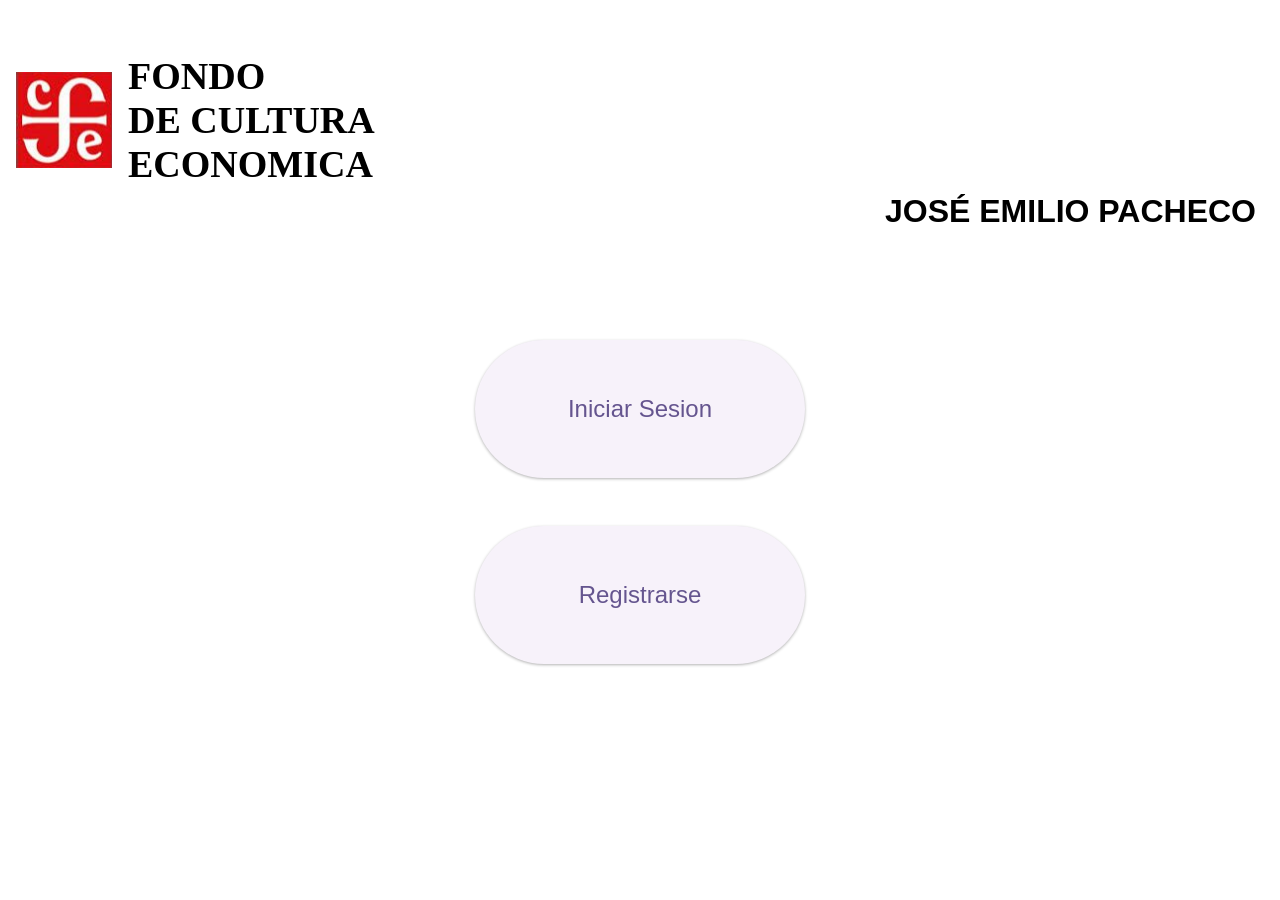
<file: Biblioteca 0.2/index.html>
<!DOCTYPE html>
<html lang="en">
<head>
    <meta charset="UTF-8">
    <meta name="viewport" content="width=device-width, initial-scale=1.0">
    <title>Sesión</title>
    <link rel="stylesheet" href="CSS/style.css">
</head>
<header class="header-container">
    <div class="headerLogo">
        <img src="assets/logoBiblioteca.jpeg" alt="logoBiblioteca">
        <h1>FONDO <br> DE CULTURA <br> ECONOMICA</h1>
    </div>
    <div class="headerTitulo"> 
        <h2>JOSÉ EMILIO PACHECO</h2>
    </div>
</header>
<body>
    <div class="botones-container">
        
            <button class="botonSesion" onclick="window.location.href='inicio.html'">Iniciar Sesion</button>
            <button class="botonSesion" onclick="window.location.href='registro.html'">Registrarse</button>
        
    </div>
</body>
</html>
</file>
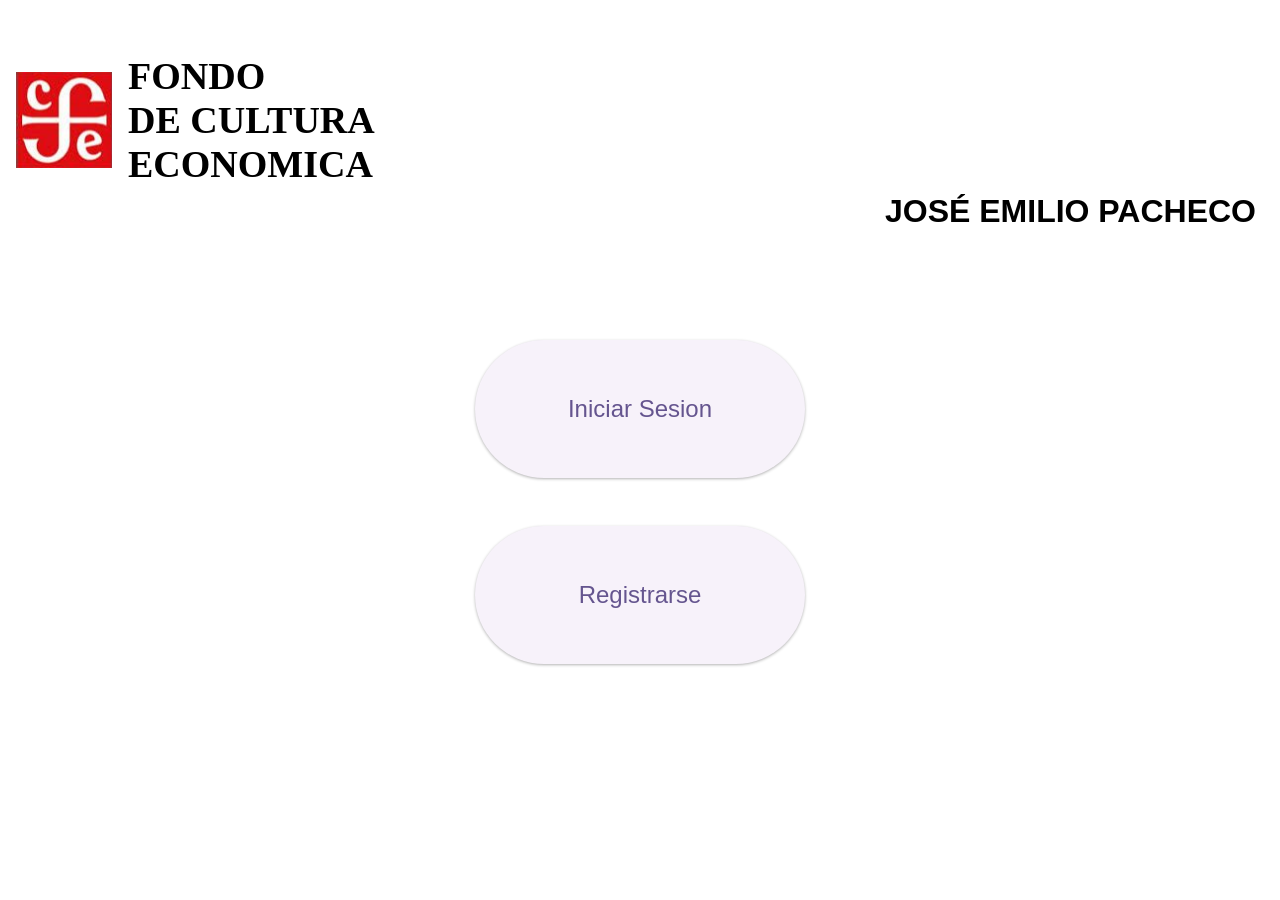
<file: Biblioteca/index.html>
<!DOCTYPE html>
<html lang="en">
<head>
    <meta charset="UTF-8">
    <meta name="viewport" content="width=device-width, initial-scale=1.0">
    <title>Sesión</title>
    <link rel="stylesheet" href="style.css">
</head>
<header class="header-container">
    <div class="headerLogo">
        <img src="assets/logoBiblioteca.jpeg" alt="logoBiblioteca">
        <h1>FONDO <br> DE CULTURA <br> ECONOMICA</h1>
    </div>
    <div class="headerTitulo"> 
        <h2>JOSÉ EMILIO PACHECO</h2>
    </div>
</header>
<body>
    <div class="botones-container">
        
            <button class="botonSesion" >Iniciar Sesion</button>
        
        
            <button class="botonSesion" onclick="window.location.href='registro.html'">Registrarse</button>
        
    </div>
</body>
</html>
</file>
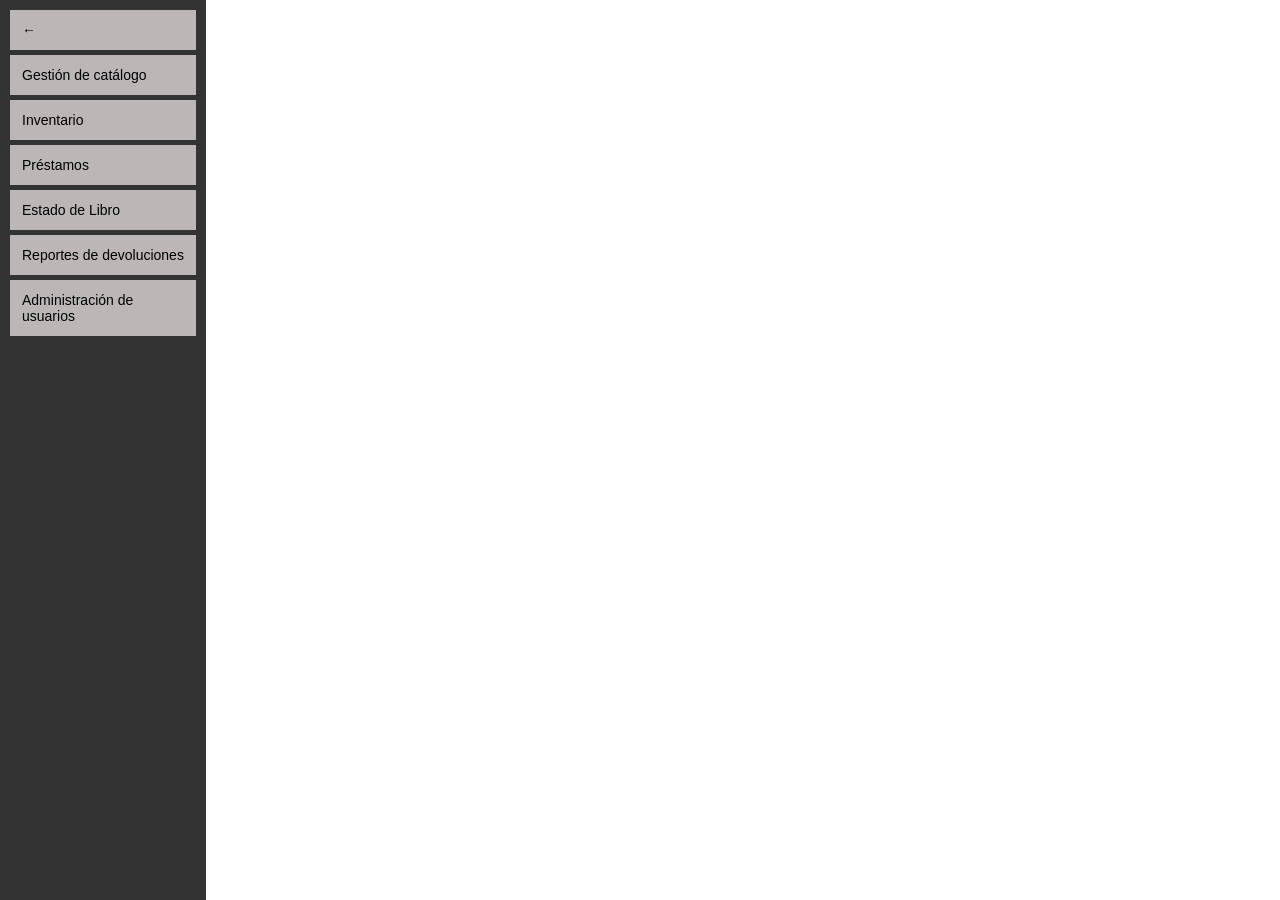
<file: Biblioteca 0.2/desarrollador.html>
<!DOCTYPE html>
<html lang="es">
<head>
  <meta charset="UTF-8" />
  <meta name="viewport" content="width=device-width, initial-scale=1.0"/>
  <title>Biblioteca</title>
  <link rel="stylesheet" href="CSS/styles-desarrollador.css" />
</head>
<body>
  <div class="sidebar">
    <button class="back-btn" onclick="window.location.href='menu.html'">←</button>
    <button class="form active" onclick="mostrarVentana('catalogo')">Gestión de catálogo</button>
    <button class="form active" onclick="mostrarVentana('form-inventario')">Inventario</button>
    <button class="form active" onclick="mostrarVentana('form-prestamos')"> Préstamos</button>
    <button class="form active" onclick="mostrarVentana('form-EstadoDeLibro')">Estado de Libro</button>
    <button onclick="mostrarVentana('form-Reportes')">Reportes de devoluciones</button>
    <button onclick="mostrarVentana('form-ad')"> Administración de usuarios</button>
  </div>

  <div class="main">
    <div class="top-bar">
      <div class="menu">
      
    <!-- Pantalla principal-->
    

 <!-- Pantalla Gestión de Catálogo -->
<div id="catalogo" class="ventana ">
    <div class="catalogo-tabs">
      <button onclick="mostrarFormulario('agregar')">Agregar</button>
      <button  onclick="mostrarFormulario('editar')">Editar</button>
    </div>
    <!-- formulario agregar -->
      <div id="form-agregar" class="formulario active">
        <h2>Agregar</h2>
        <form class="form-libro" action="PHP/Gestion_catalogo.php" method="POST" enctype="multipart/form-data" id="form-agregar-libro">
          <div class="form-row">
            <input type="text" name="titulo" placeholder="Nombre del libro" required />
            <input type="text" name="autor" placeholder="Nombre del Autor" required />
            <input type="text" name="editorial" placeholder="Nombre de la Editorial" required />
          </div>
      
          <select name="seccion" required>
            <option value="Sección 1">Sección 1</option>
            <option value="Sección 2">Sección 2</option>
          </select>
      
          <input type="number" name="disponible" placeholder="Disponible" required />
          <textarea name="descripcion" placeholder="Descripción" required></textarea>
      
          <label>
            Portada del libro
            <input type="file" name="portada" accept="image/*" required />
            <img class="img-down" src="assets/download.png" alt="">
          </label>
      
          <button type="submit" name="agregar" class="btn-agregar">Agregar</button>
        </form>
      </div>
      <!-- formulario editar -->
      <div id="form-editar" class="formulario">
        <h2>Editar</h2>
        <form class="form-libro" action="PHP/Gestion_catalogo.php" method="POST" enctype="multipart/form-data" id="form-editar-libro">
          <div class="form-row">
            <input type="text" name="id_libro" placeholder="Buscar libro por nombre o ID" required />
          </div>
      
          <div class="form-row">
            <input type="text" name="titulo" placeholder="Nombre del libro" required />
            <input type="text" name="autor" placeholder="Nombre del Autor" required />
            <input type="text" name="editorial" placeholder="Nombre de la Editorial" required />
          </div>
      
          <select name="seccion" required>
            <option value="Sección 1">Sección 1</option>
            <option value="Sección 2">Sección 2</option>
          </select>
      
          <input type="number" name="disponible" placeholder="Disponible" required />
          <textarea name="descripcion" placeholder="Descripción" required></textarea>
      
          <label>
            Portada del libro 
            <input type="file" name="portada" accept="image/*" />
            <img class="img-down" src="assets/download.png" alt="">
          </label>
      
          <button type="submit" name="editar" class="btn-agregar">Guardar Cambios</button>
        </form>
      </div>
      
  </div>
    
  <!-- form inventario-->
   <div id="form-inventario" class="ventana">
    <table class="tabla">
      <thead>
        <tr>
          <th>ID_Inven</th>
          <th>Id_Libro</th>
          <th>Cantidad_Total</th>
          <th>Cantidad Dispo</th>
          <th>Cantidad Daña</th>
          <th>Cantidad Per</th>
        </tr>
      </thead>
      <tbody>
        <tr><td>1</td><td>2</td><td>3</td><td>4</td><td>5</td><td>6</td></tr>
      <tr><td>7</td><td>8</td><td>9</td><td>10</td><td>11</td><td>12</td></tr>
      <tr><td>13</td><td>14</td><td>15</td><td>16</td><td>17</td><td>18</td></tr>
      <tr><td>19</td><td>20</td><td>21</td><td>22</td><td>23</td><td>24</td></tr>
      <tr><td>25</td><td>26</td><td>27</td><td>28</td><td>29</td><td>30</td></tr>
      <tr><td>31</td><td>32</td><td>33</td><td>34</td><td>35</td><td>36</td></tr>
      <tr><td>37</td><td>38</td><td>39</td><td>40</td><td>41</td><td>42</td></tr>
      <tr><td>43</td><td>44</td><td>45</td><td>46</td><td>47</td><td>48</td></tr>
      <tr><td>49</td><td>50</td><td>51</td><td>52</td><td>53</td><td>54</td></tr>
      <tr><td>55</td><td>56</td><td>57</td><td>58</td><td>59</td><td>60</td></tr>
      <tr><td>61</td><td>62</td><td>63</td><td>64</td><td>65</td><td>66</td></tr>
      <tr><td>67</td><td>68</td><td>69</td><td>70</td><td>71</td><td>72</td></tr>
      </tbody>
    </table>
   </div>
  <!-- form prestamos-->
  <div id="form-prestamos" class="ventana">
    <table class="tabla">
      <thead>
        <tr>
          <th>ID-Pres</th>
          <th>Id_usuario</th>
          <th>id_libro</th>
          <th> fecha ini</th>
          <th>fecha dev</th>
          <th>Estado</th>
        </tr>
      </thead>
      <tbody>
        <tr><td>1</td><td>2</td><td>3</td><td>4</td><td>5</td><td>6</td></tr>
      <tr><td>7</td><td>8</td><td>9</td><td>10</td><td>11</td><td>12</td></tr>
      <tr><td>13</td><td>14</td><td>15</td><td>16</td><td>17</td><td>18</td></tr>
      <tr><td>19</td><td>20</td><td>21</td><td>22</td><td>23</td><td>24</td></tr>
      <tr><td>25</td><td>26</td><td>27</td><td>28</td><td>29</td><td>30</td></tr>
      <tr><td>31</td><td>32</td><td>33</td><td>34</td><td>35</td><td>36</td></tr>
      <tr><td>37</td><td>38</td><td>39</td><td>40</td><td>41</td><td>42</td></tr>
      <tr><td>43</td><td>44</td><td>45</td><td>46</td><td>47</td><td>48</td></tr>
      <tr><td>49</td><td>50</td><td>51</td><td>52</td><td>53</td><td>54</td></tr>
      <tr><td>55</td><td>56</td><td>57</td><td>58</td><td>59</td><td>60</td></tr>
      <tr><td>61</td><td>62</td><td>63</td><td>64</td><td>65</td><td>66</td></tr>
      <tr><td>67</td><td>68</td><td>69</td><td>70</td><td>71</td><td>72</td></tr>
      </tbody>
    </table>
   </div>
  <!-- form estado de libro-->
  <div id="form-EstadoDeLibro" class="ventana">
    <table class="tabla">
      <thead>
        <tr>
          <th>ID-ticket</th>
          <th>Id_usuario</th>
          <th>id_libro</th>
          <th> fecha dev</th>
          <th>estado </th>
          <th>Estatus</th>
        </tr>
      </thead>
      <tbody>
        <tr><td>1</td><td>2</td><td>3</td><td>4</td><td>5</td><td>6</td></tr>
      <tr><td>7</td><td>8</td><td>9</td><td>10</td><td>11</td><td>12</td></tr>
      <tr><td>13</td><td>14</td><td>15</td><td>16</td><td>17</td><td>18</td></tr>
      <tr><td>19</td><td>20</td><td>21</td><td>22</td><td>23</td><td>24</td></tr>
      <tr><td>25</td><td>26</td><td>27</td><td>28</td><td>29</td><td>30</td></tr>
      <tr><td>31</td><td>32</td><td>33</td><td>34</td><td>35</td><td>36</td></tr>
      <tr><td>37</td><td>38</td><td>39</td><td>40</td><td>41</td><td>42</td></tr>
      <tr><td>43</td><td>44</td><td>45</td><td>46</td><td>47</td><td>48</td></tr>
      <tr><td>49</td><td>50</td><td>51</td><td>52</td><td>53</td><td>54</td></tr>
      <tr><td>55</td><td>56</td><td>57</td><td>58</td><td>59</td><td>60</td></tr>
      <tr><td>61</td><td>62</td><td>63</td><td>64</td><td>65</td><td>66</td></tr>
      <tr><td>67</td><td>68</td><td>69</td><td>70</td><td>71</td><td>72</td></tr>
      </tbody>
    </table>
   </div>
   <!--form reportes de devolucion-->

   <div id="form-Reportes" class="ventana">
    <h1>Reportes de devolucion</h1>
    <table class="tabla">
      <thead>
        <tr>
          <th>ID-Dev</th>
          <th>Id_ticket</th>
          <th>id_usuario</th>
          <th> id_libro</th>
          <th>fecha ini </th>
          <th>fecha dev</th>
          <th>dias de re</th>
          <th>estado</th>
          <th>Multa</th>
        </tr>
      </thead>
      <tbody>
        <tr><td>1</td><td>2</td><td>3</td><td>4</td><td>5</td><td>6</td><td>7</td><td>8</td><td>9</td></tr>
    <tr><td>10</td><td>11</td><td>12</td><td>13</td><td>14</td><td>15</td><td>16</td><td>17</td><td>18</td></tr>
    <tr><td>19</td><td>20</td><td>21</td><td>22</td><td>23</td><td>24</td><td>25</td><td>26</td><td>27</td></tr>
    <tr><td>28</td><td>29</td><td>30</td><td>31</td><td>32</td><td>33</td><td>34</td><td>35</td><td>36</td></tr>
    <tr><td>37</td><td>38</td><td>39</td><td>40</td><td>41</td><td>42</td><td>43</td><td>44</td><td>45</td></tr>
    <tr><td>46</td><td>47</td><td>48</td><td>49</td><td>50</td><td>51</td><td>52</td><td>53</td><td>54</td></tr>
      </tbody>
    </table>
    <button>Reporte</button>
   </div>
   <!-- FORMULARIO DE ADMINISTRACION DE USUARIOS -->
    <div class="ventana main" id="form-ad">
      <section  class="section-crearUsuario" id="ventana">
        <div class="crearUsuario-content content-ad">
          <div class="titulo ">
            <h2>CREAR USUARIO</h2>
          </div>
         <div class="inputscrud-container">
          <div class="input">
            <h3>Nombre</h3>
            <input type="text" placeholder="Nombre Completo"> 
          </div>
          <div class="input">
            <h3>Correo</h3>
            <input type="text" placeholder="Correo"> 
          </div>
          <div class="input">
            <h3>Telefono</h3>
            <input type="text" placeholder="Telefono"> 
          </div>
          <div class="input">
            <h3>Rol</h3>
            <input type="text" placeholder="Rol"> 
          </div>
          <div class="input">
            <h3>Contraseña</h3>
            <input type="text" placeholder="Contraseña"> 
          </div>
          <div class="btn-crear-container btn-container">
            <button class="btn-crear btn-negro"> Crear</button>
          </div>
          
          
          
        </div>
      </section>
      <!-- seccion editar usuario -->
       <section class="section-editarUsuario">
        <div class="editar-content content-ad">
          <div class="titulo">
            <h2>EDITAR USUARIO</h2>
          </div>
          <div class="inputsEditar-container inputs-container">
            <div class="input-editar ">
                <h3>Nombre</h3>
                <input type="text" placeholder="Nombre Completo"> 
              </div>
              <div class="input-editar">
                <h3>Correo</h3>
                <input type="text" placeholder="Correo"> 
              </div>
              <div class="input-editar">
                <h3>Telefono</h3>
                <input type="text" placeholder="Telefono"> 
              </div>
              <div class="input-editar">
                <h3>Rol</h3>
                <input type="text" placeholder="Rol"> 
          </div>
          <div class="input-editar">
            <h3>Contraseña</h3>
            <input type="text" placeholder="Contraseña"> 
          </div>
          <div class="btn-container">
            <button class="btn-negro"> Editar</button></div>
          
        </div>
        
       </section>
       <!-- seccion eliminar o desactivar -->
        <section class="section-EliminarUsuario">
          <div class="eliminar content-ad">
            <div class="titulo">
              <h2>ELIMINAR O DESACTIVAR</h2>
            </div>
            <div class="inputsEliminarr-container inputs-container">
              <div class="input-eliminar">
                  <h3>Nombre</h3>
                  <input type="text" placeholder="Nombre Completo"> 
                </div>
                <div class="input-eliminar">
                  <h3>Correo</h3>
                  <input type="text" placeholder="Correo"> 
                </div>
                <div class="input-eliminar">
                  <h3>Telefono</h3>
                  <input type="text" placeholder="Telefono"> 
                </div>
                <div class="input-eliminar">
                  <h3>Rol</h3>
                  <input type="text" placeholder="Rol"> 
                </div>
            <div class="input-eliminar">
              <h3>Contraseña</h3>
              <input type="text" placeholder="Contraseña"> 
            </div>
            <div class="btn-container">
              <button class="btn-negro">  Eliminar</button>
              <button class="btn-negro">Desactivar</button>
            </div>
          </div>
          
          
          
        </section>
    </div>
      
   <script src="scripts/validacion_catalogo.js"></script>
</body>
</html>
</file>
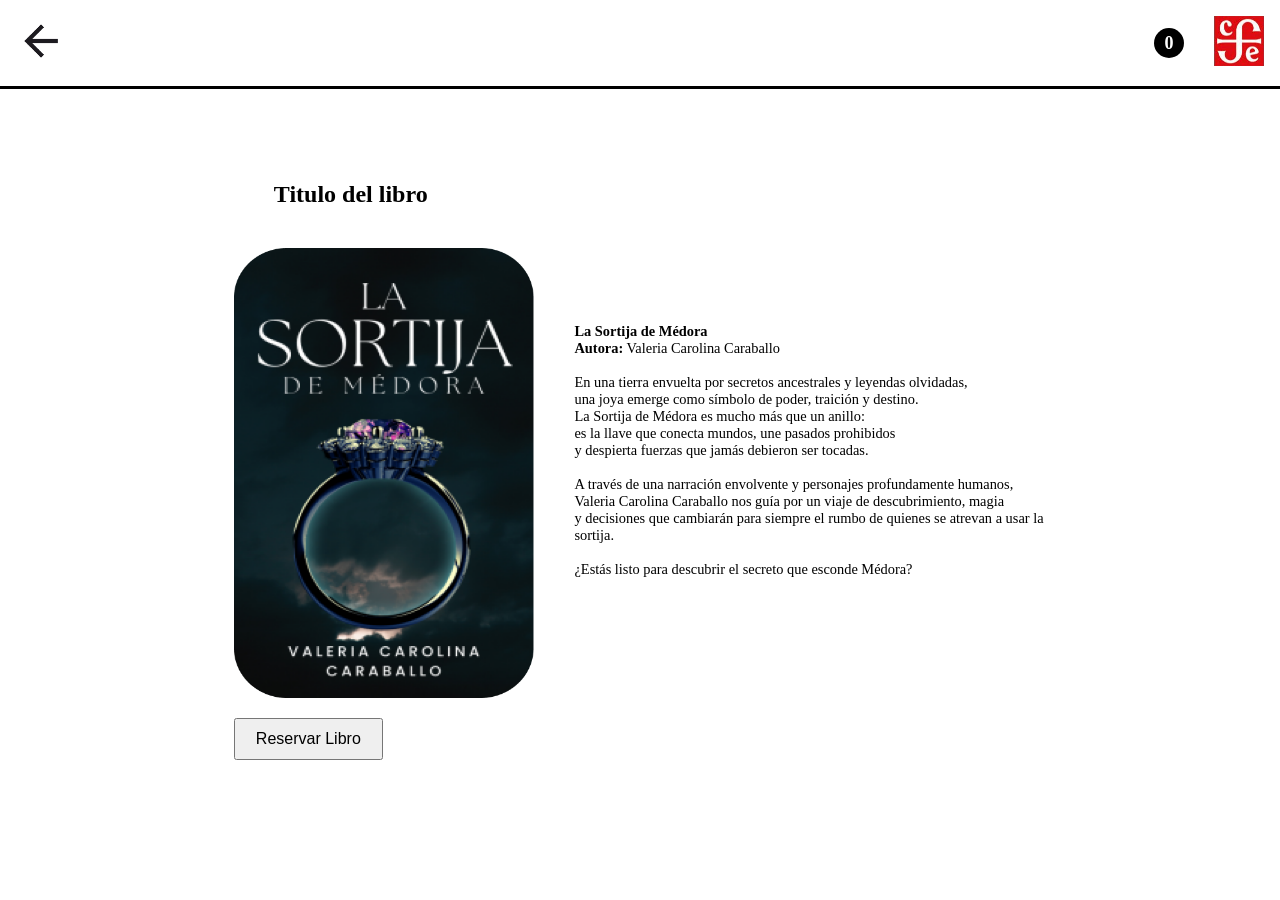
<file: Biblioteca 0.2/libro.html>
<!DOCTYPE html>
<html lang="en">
<head>
    <meta charset="UTF-8">
    <meta name="viewport" content="width=device-width, initial-scale=1.0">
    <title>Libro</title>
    <link rel="stylesheet" href="CSS/styles-libro.css">
</head>
<body>
    <header class="header-container">
        <div class="header-content">
            <div class="salir">
                <img src="assets/assets_libro/arrow-back.png" onclick="window.location.href='menu.html'" alt='flecha de regreso'>
            </div>
            <div class="side-right-container">
                <div class="side-right-content"> 
                    <div class="circulo div-margin" id="contador">0</div>
                    <div class="img-logo div-margin">
                        <img src="assets/logoBiblioteca.jpeg" alt="logoBiblioteca">
                    </div>
                </div>
                
                
            </div>
            
        </div>

    </header>
    <main>
        <section class="libro-container">
            <div class="libro-content">
                <div class="titulo"> <h2>Titulo del libro</h2></div>
                <div class="portada-container">
                    <div class="portada-content">
                        <div class="portada part">
                            <img class="img-portada " src="assets/assets_menu/libro-la-sortija-medora.png" alt="portada de libro">
                        </div>
                        <div class="description part ">
                            <p><b>La Sortija de Médora</b><br>
                                <b>Autora:</b> Valeria Carolina Caraballo<br><br>
                                
                                En una tierra envuelta por secretos ancestrales y leyendas olvidadas,<br>
                                una joya emerge como símbolo de poder, traición y destino.<br>
                                La Sortija de Médora es mucho más que un anillo:<br>
                                es la llave que conecta mundos, une pasados prohibidos<br>
                                y despierta fuerzas que jamás debieron ser tocadas.<br><br>
                                
                                A través de una narración envolvente y personajes profundamente humanos,<br>
                                Valeria Carolina Caraballo nos guía por un viaje de descubrimiento, magia<br>
                                y decisiones que cambiarán para siempre el rumbo de quienes se atrevan a usar la sortija.<br><br>
                                
                                ¿Estás listo para descubrir el secreto que esconde Médora?</p>
                        </div>
                    </div>   
                </div>
                <button id="sumar">Reservar Libro</button>
            </div>
            
        </section>
    </main>
    
    <script src="scripts/script-libro.js"></script>
</body>
</html>
</file>
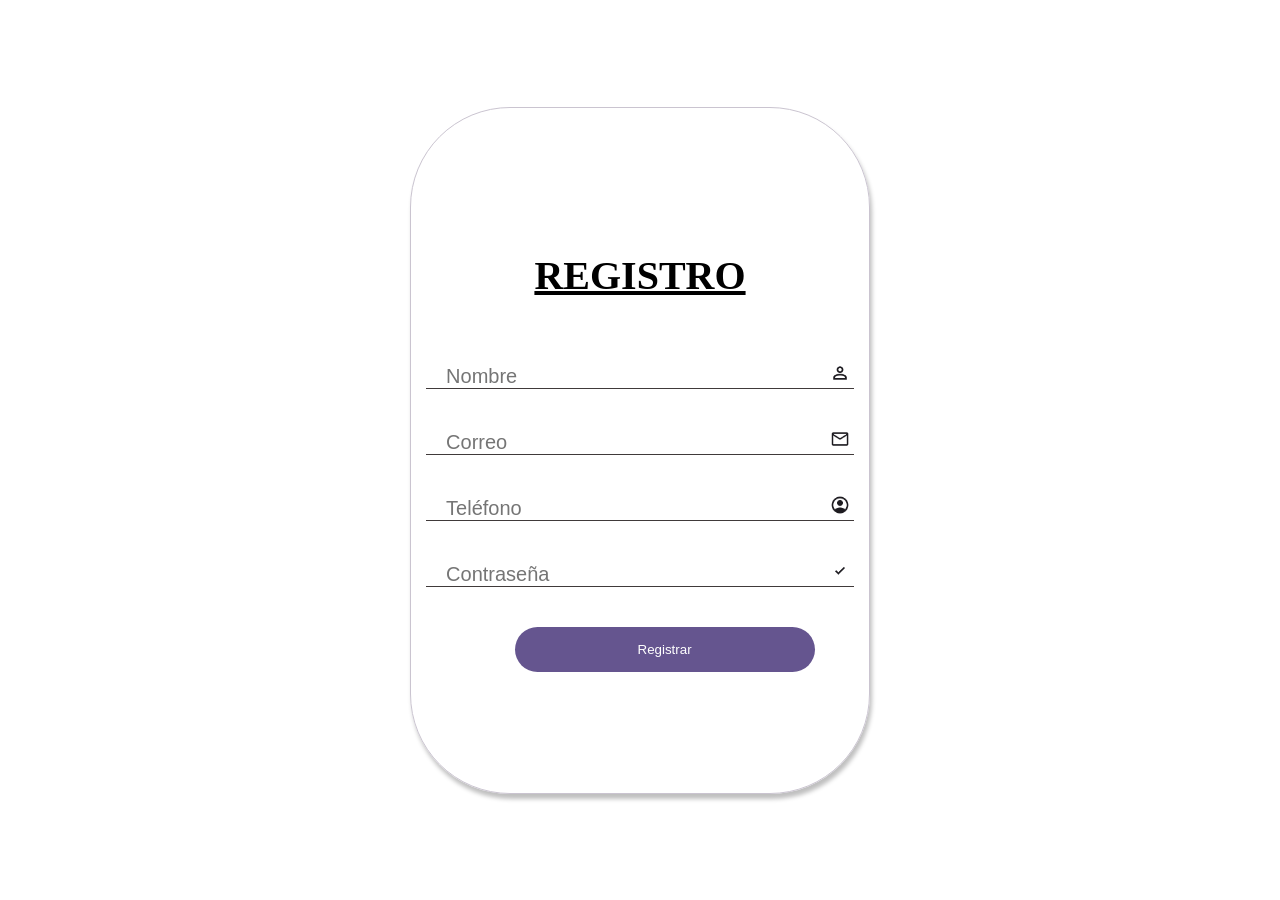
<file: Biblioteca 0.2/registro.html>
<!DOCTYPE html>
<html lang="es">
<head>
    <meta charset="UTF-8">
    <meta name="viewport" content="width=device-width, initial-scale=1.0">
    <title>Registro</title>
    <link rel="stylesheet" href="CSS/style.css">
</head>
<body class="body-registro">
    <div class="registro-container">
        <div class="registro-contenido">
            <h1>REGISTRO</h1>

            <form action="PHP/Registro.php" method="POST" id="form-registro">
                <div class="campos-contenido">

                    <div class="registro-campos">
                        <div class="input">
                            <input type="text" name="nombre" placeholder="Nombre" required>
                            <img src="assets/usuarioicon.png" class="img-registro" alt="icon usuario">
                            <div class="linea"></div>
                        </div>
                    </div>

                    <div class="registro-campos">
                        <div class="input">
                            <input type="email" name="correo" placeholder="Correo" required>
                            <img src="assets/emailicon.png" class="img-registro" alt="icon correo">
                            <div class="linea"></div>
                        </div>
                    </div>

                    <div class="registro-campos">
                        <div class="input">
                            <input type="tel" name="telefono" placeholder="Teléfono" required pattern="[0-9]{10}">
                            <img src="assets/telefonoicon.png" class="img-registro" alt="icon telefono">
                            <div class="linea"></div>
                        </div>
                    </div>

                    <div class="registro-campos">
                        <div class="input">
                            <input type="password" name="contrasena" placeholder="Contraseña" required minlength="6">
                            <img src="assets/checkicon.png" class="img-registro" alt="icon check">
                            <div class="linea"></div>
                        </div>
                    </div>

                </div>

                <button type="submit">Registrar</button>
            </form>
        </div>
    </div>

    <script src="scripts/validacion.js"></script>
</body>
</html>
</file>
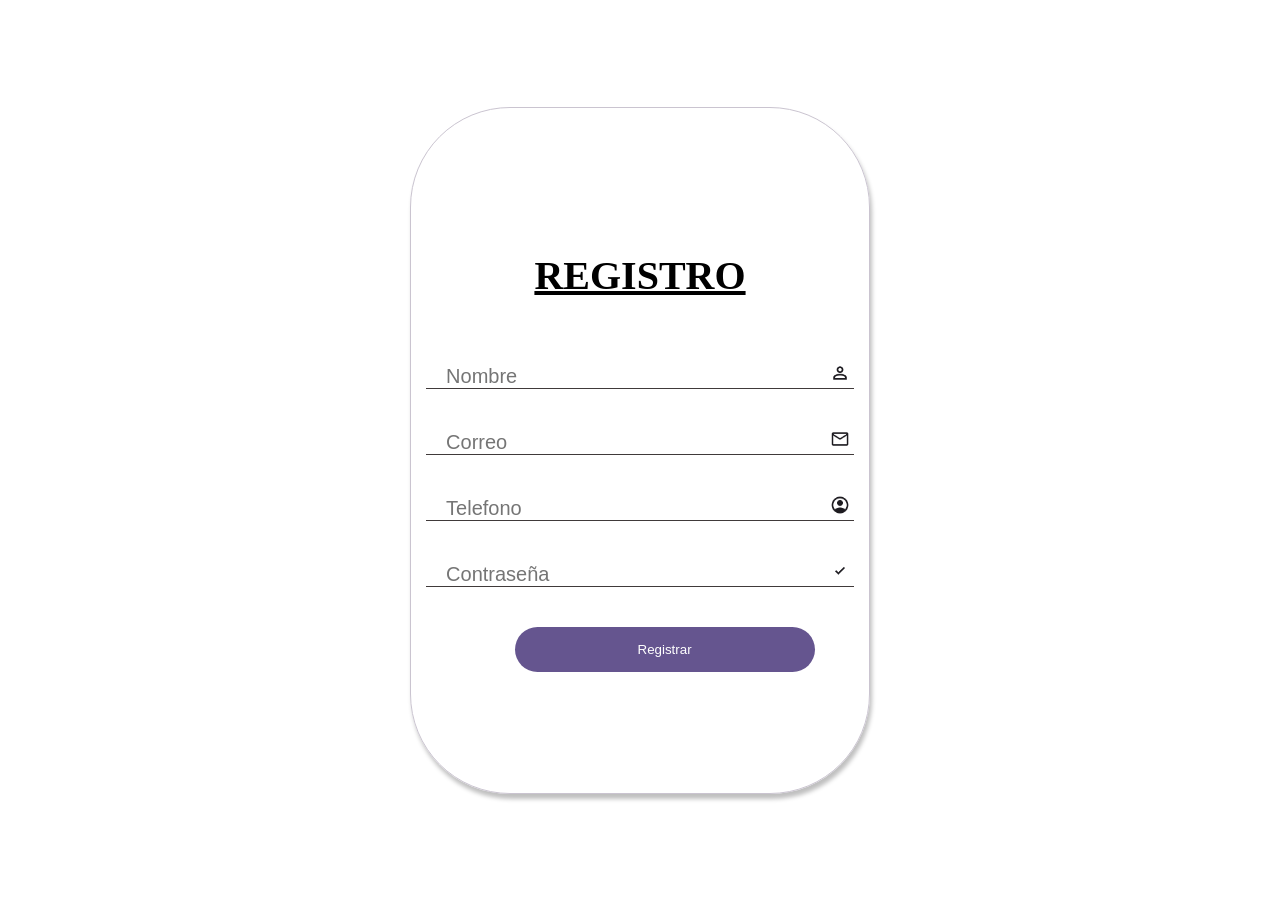
<file: Biblioteca/registro.html>
<!DOCTYPE html>
<html lang="en">
<head>
    <meta charset="UTF-8">
    <meta name="viewport" content="width=device-width, initial-scale=1.0">
    <title>Registro</title>
    <link rel="stylesheet" href="style.css">
</head>
<body class="body-registro">
    <div class="registro-container">
        <div class="registro-contenido">
        <h1>REGISTRO</h1>
        
        <div class="campos-contenido">
            <div class="registro-campos" >
               
                <div class="input">
                    <input type="text" placeholder="Nombre">
                    <img src="assets/usuarioicon.png" class="img-registro"alt="icon usuario">
                    <div class="linea"></div>
                </div>
                
        
            </div>
            <div class="registro-campos" >
                
                <div class="input">
                    <input type=" email" placeholder="Correo">
                    <img src="assets/emailicon.png" class="img-registro"alt="icon correo">
                    <div class="linea"></div>
                </div>
                
                
            </div>
            <div class="registro-campos" >
                
                <div class="input">
                    <input type="tel" placeholder="Telefono">
                    <img src="assets/telefonoicon.png" class="img-registro"alt="icon telefono">
                    <div class="linea"></div>
                </div>

                
                
            </div>
            <div class="registro-campos" >
                
                <div class="input">
                    <input type="password" placeholder="Contraseña">
                    <img src="assets/checkicon.png" class="img-registro" alt="icon check">
                    <div class="linea"></div>
                </div>
                
                
            </div>

        </div>
        
        <button onclick="window.location.href='index.html'"> Registrar</button> 
  </div>  
    </div>
  
    
  <div>
</body>
</html>
</file>
<file: Biblioteca 0.2/CSS/style.css>
.righteous-regular {
    font-family: "Righteous", sans-serif;
    font-weight: 400;
    font-style: normal;
}

*{
    margin: 0;
    padding: 0;
    
}
.header-container{
    display: flex;
    position: relative;
    height: 13rem;
    width: 100vw;
    padding: 1rem;
}
.headerLogo{
display: flex;
    margin-top: .5rem;
    margin-bottom: .5rem;
    align-items: center;
}
.headerLogo img{
width: 6rem;
height: 6rem;
}
.headerLogo h1{
    margin-left: 1rem;
    font-size: 38px;
}
.headerTitulo{
    margin-right: 1rem;
    position: absolute;
bottom: 10px;
right: 40px;


}
.headerTitulo h2{
    font-family: "Righteous", sans-serif;
    font-size: 32px;
    font-style: normal;
    bottom: 10px;    
    right: 10px; 
}
.botones-container{
    display: flex ;
    flex-direction: column;

    margin: 1rem 5rem 1rem 5rem;
    justify-content: center;
    align-items: center;
    height: 60vh;
}
.botonSesion{
    margin-bottom: 3rem;
    border-radius: 100px;
    width: 330px;
    height: 138px;
    background-color: #F7F2FA;
    border: none;
    box-shadow: 0px 1px 3px rgba(0, 0, 0, 0.3);
    cursor: pointer;
    font-size: 24px;
    color: #65558F;
    transition: all 0.3s ease;
    list-style: none;
}
.botonSesion:hover{
    background-color: #ece3ee;
}
.body-registro{
    display: flex;
    justify-content: center;
    align-items: center;
    height: 100vh;
}
.registro-container{
    display: flex;
    justify-content: center;
    align-items: center;
    text-align: center;
    width: 35%;
    height: 75%;
    border-radius: 100px;
    padding: 5px;
    border:1px solid #CAC4D0;
    overflow: hidden;
    transition: all 0.2s ease;
    box-shadow: 2px 5px 4px rgba(0, 0, 0, .25);
}
.registro-container:hover{
    background-color: #e0cbf67c;
}

.registro-contenido{
    display: flex;
    flex-direction: column;
    width: 100%;
    justify-content: center;
    align-content: center;
}

.registro-contenido h1{
    font-size: 40px;
    font-weight: bold;
    text-align: center;
    text-decoration: underline;
    margin-bottom: 1.5rem;
    margin-top: 1.5rem;
    
}
.registro-campos{
    margin-top: 2.5rem;
    margin-bottom: 2.5rem;
    padding: 0 10px 0 10px;
}

.img-registro{
    width: 20px;
    height: 20px;
}
.input{
    display: inline;
}
.input input{
  margin-left: 1rem;
  margin-right: 1rem ;
  background-color: transparent;
width: 85%;
border: none;
outline: none;
font-size: 20px;

}
.linea{
    background-color: #403A3A;
    width: 100%;
    height: 1px;
}
.registro-contenido button{
    margin: 0 22%;
    width: 300px;
    height: 45px;
    background-color: #65558F;
    color: #FFFFFF;
    border-radius: 100px;
    border: none;
    transition: all 0.3s ease;
}

.registro-contenido button:hover{
    background-color: #72609e;
    cursor: pointer;
}
</file>
<file: Biblioteca/style.css>
.righteous-regular {
    font-family: "Righteous", sans-serif;
    font-weight: 400;
    font-style: normal;
}

*{
    margin: 0;
    padding: 0;
    
}
.header-container{
    display: flex;
    position: relative;
    height: 13rem;
    width: 100vw;
    padding: 1rem;
}
.headerLogo{
display: flex;
    margin-top: .5rem;
    margin-bottom: .5rem;
    align-items: center;
}
.headerLogo img{
width: 6rem;
height: 6rem;
}
.headerLogo h1{
    margin-left: 1rem;
    font-size: 38px;
}
.headerTitulo{
    margin-right: 1rem;
    position: absolute;
bottom: 10px;
right: 40px;


}
.headerTitulo h2{
    font-family: "Righteous", sans-serif;
    font-size: 32px;
    font-style: normal;
    bottom: 10px;    
    right: 10px; 
}
.botones-container{
    display: flex ;
    flex-direction: column;

    margin: 1rem 5rem 1rem 5rem;
    justify-content: center;
    align-items: center;
    height: 60vh;
}
.botonSesion{
    margin-bottom: 3rem;
    border-radius: 100px;
    width: 330px;
    height: 138px;
    background-color: #F7F2FA;
    border: none;
    box-shadow: 0px 1px 3px rgba(0, 0, 0, 0.3);
    cursor: pointer;
    font-size: 24px;
    color: #65558F;
    transition: all 0.3s ease;
    list-style: none;
}
.botonSesion:hover{
    background-color: #ece3ee;
}
.body-registro{
    display: flex;
    justify-content: center;
    align-items: center;
    height: 100vh;
}
.registro-container{
    display: flex;
    justify-content: center;
    align-items: center;
    text-align: center;
    width: 35%;
    height: 75%;
    border-radius: 100px;
    padding: 5px;
    border:1px solid #CAC4D0;
    overflow: hidden;
    transition: all 0.2s ease;
    box-shadow: 2px 5px 4px rgba(0, 0, 0, .25);
}
.registro-container:hover{
    background-color: #e0cbf67c;
}

.registro-contenido{
    display: flex;
    flex-direction: column;
    width: 100%;
    justify-content: center;
    align-content: center;
}

.registro-contenido h1{
    font-size: 40px;
    font-weight: bold;
    text-align: center;
    text-decoration: underline;
    margin-bottom: 1.5rem;
    margin-top: 1.5rem;
    
}
.registro-campos{
    margin-top: 2.5rem;
    margin-bottom: 2.5rem;
    padding: 0 10px 0 10px;
}

.img-registro{
    width: 20px;
    height: 20px;
}
.input{
    display: inline;
}
.input input{
  margin-left: 1rem;
  margin-right: 1rem ;
  background-color: transparent;
width: 85%;
border: none;
outline: none;
font-size: 20px;

}
.linea{
    background-color: #403A3A;
    width: 100%;
    height: 1px;
}
.registro-contenido button{
    margin: 0 22%;
    width: 300px;
    height: 45px;
    background-color: #65558F;
    color: #FFFFFF;
    border-radius: 100px;
    border: none;
    transition: all 0.3s ease;
}

.registro-contenido button:hover{
    background-color: #72609e;
    cursor: pointer;
}
</file>
<file: Biblioteca 0.2/CSS/styles-desarrollador.css>
* {
  box-sizing: border-box;
}

body {
    margin: 0;
    font-family: sans-serif;
    display: flex;
    padding:0;
    background-color: #333;
  }
  
  .sidebar {
    background: #333;
    padding: 10px;
    width: 220px;
    height: 100vh;
    display: flex;
    flex-direction: column;
  }
  
  .sidebar button {
    background: #bcb6b6;
    border: none;
    margin-bottom: 5px;
    padding: 12px;
    font-size: 14px;
    cursor: pointer;
    text-align: left;
  }
  
  .back-btn {
    background: none;
    font-size: 24px;
    margin-bottom: 20px;
    cursor: pointer;
    border: none;
  }
  
  .main {
    background: white;
    padding: 20px;
    position: relative;
    width: 90%;
    
  }
  
  .top-bar {
    display: flex;
    justify-content: space-between;
    align-items: center;
  }
  
  .menu {
    position: relative;
  }
  
  .user-btn {
    background: none;
    font-size: 24px;
    border: none;
    cursor: pointer;
  }
  
  .dropdown {
    display: inline-block;
    padding: 10px;
    background: #f5ecff;
    border-radius: 5px;
    font-size: 14px;
    margin-left: 5px;
  }
  
  .logo-small {
    width: 50px;
  }
  
  .logo-main {
    width: 200px;
    display: block;
    margin: 100px auto;
  }
  
  
  .catalogo-tabs {
    display: flex;
    justify-content: center;
    margin-bottom: 20px;
  }
  
  .catalogo-tabs .tab {
    padding: 10px 20px;
    margin: 0 10px;
    background: #ccc;
    border: none;
    cursor: pointer;
  }
  
  .catalogo-tabs .tab.active {
    background: #bcb6b6;
  }
  
  .form-libro {
    display: flex;
    flex-direction: column;
    max-width: 600px;
    margin: auto;
  }
  
  .form-row {
    display: flex;
    gap: 10px;
    margin-bottom: 10px;
  }
  
  .form-libro input[type="text"],
  .form-libro input[type="number"],
  .form-libro select,
  .form-libro textarea {
    padding: 8px;
    font-size: 14px;
    width: 100%;
    margin-bottom: 10px;
  }
  
  .form-libro textarea {
    resize: vertical;
    height: 80px;
  }
  
  label input[type="file"] {
    display: none;
  }
  
  label {
    cursor: pointer;
    margin-bottom: 10px;
  }
  .img-down{
    width: 20px;
    height: 20px;
  }
  
  .btn-agregar {
    background: #333;
    color: white;
    padding: 10px;
    border: none;
    width: 100px;
    align-self: center;
    cursor: pointer;
    border-radius: 100px;
  }
  .formulario {
    display: none;
  }
  
  .formulario.active {
    display: block;
  }

   /*inventario*/

  .tabla{
    border-collapse: collapse;
    width: 60%;
    margin: 20px auto;
  }
  
  th, td {
    border: 1px solid #333;
    padding: 10px;
    text-align: center;
  }
  th {
    background-color: #f2f2f2;
  }
  /*prestamos*/
  
  /* VENTANAS HIDDEN */
  .ventana{
    display: none;
  }
/* ADMMINISTRACION DE USUARIO CSS*/
/* crear usuario */
section{
  max-width: 800px;
  min-width: 200px;
  width: 100%;
  margin-bottom: 3rem;
  border-top: 2px solid black;
  
}
.crearUsuario-content, .content-ad{
  display: flexbox;
  width: 100%;
}

.btn-crearUsuario .btn-feo{
  width: 100%;
}
.btn-crearUsuario button, .btn-feo{
  margin-right: 10px;
  cursor: pointer;
  width: auto;
  height: 50px;
  background-color: rgba(217, 217, 217, 1);
  border-style: none;
  
}
.inputscrud-container ,.inputs-container{
  display: flex;
 flex-wrap: wrap;
  
}
.inputscrud-container .input
,.inputs-container .input-editar,
 .inputs-container .input-eliminar{
 margin-right: 20px;
}
.inputscrud-container .input input
,.inputs-container .input-editar input
, .inputs-container .input-eliminar input{
  border:1px solid  #333;
  border-radius: 8px;
  height: 30px;
  width: 200px;
}
.btn-crear-container,.btn-container{
  display: flex;
  align-items:end;
}
.inputscrud-container .btn-crear, .btn-negro{
  margin-right: 10px;
  border-radius: 8px;
  cursor: pointer;
  color: white;
  width: auto;
  height: 40px;
  background-color: rgba(44, 44, 44, 1);
}



/* editar usuario */


.botones-container{
  cursor: pointer;
  width: 100%;
  display: flex;
}

/*  eliminiar usuario */

.btn-container{
  margin-top: 1rem;
}
</file>
<file: Biblioteca 0.2/CSS/styles-libro.css>
*{
    margin: 0;
    padding: 0;
}

.circulo {
    width: 30px;
    height: 30px;
    background-color:black;
    color: white;
    border-radius: 50%;
    display: flex;
    justify-content: center;
    align-items: center;
    font-weight: bold;
    font-size: 18px;
    margin-right: 30px;
  }
  
  button {
    margin-top: 20px;
    padding: 10px 20px;
    font-size: 16px;
  }

  .header-container{
    position: relative;
    width: 100%;
    padding: 1rem;
    border-bottom: 3px solid #000;
    box-sizing: border-box;
  }
  .header-content{
    display: flex;
  }
  .salir{
    align-items: center;
    width: 100%;
  }
  .salir img{
    cursor: pointer;
    width: 50px;
    height: 50px;
  }
  .side-right-container{
    float: right;
    width: 100%;
  }
  .side-right-content{
    display: flex;
    align-items: center;
    float: right;
  }
  .img-logo img{
    width: 50px;
    height: 50px;
  }

  /* CSS PARTE DE LA PORTADA LIBRO Y DESCRIPCION */

    main{
        
        margin: 2rem;
    }
    .libro-container{
        margin: auto;
        display: flex;
        position: relative;
        justify-content: center;
        padding: 20px;
    }
    .libro-content{
justify-items: center;
        display: flexbox;
    }
    .portada-content{
        display: flex;
        align-items: center;
       
        
    }
    .portada {
        display: flex;
        border-radius: 100px;
        max-width: 300px;
        min-width: 150px;
        width: 100%;
        max-height: 450px;
        min-height: 200px;
        height: 100%;
       
    }
    .img-portada{
        width: 100%
        
    }
    .description{
        margin-left: 5%;
      
        max-width: 800px;
        min-width: 100px;
        width: 100%;
        max-height: 800px;
        min-height: 300px;
        height: 100%;
        
    }
    .description p{
        font-size: 90%;
    }
    .titulo{
        margin: 40px;
    }
</file>
